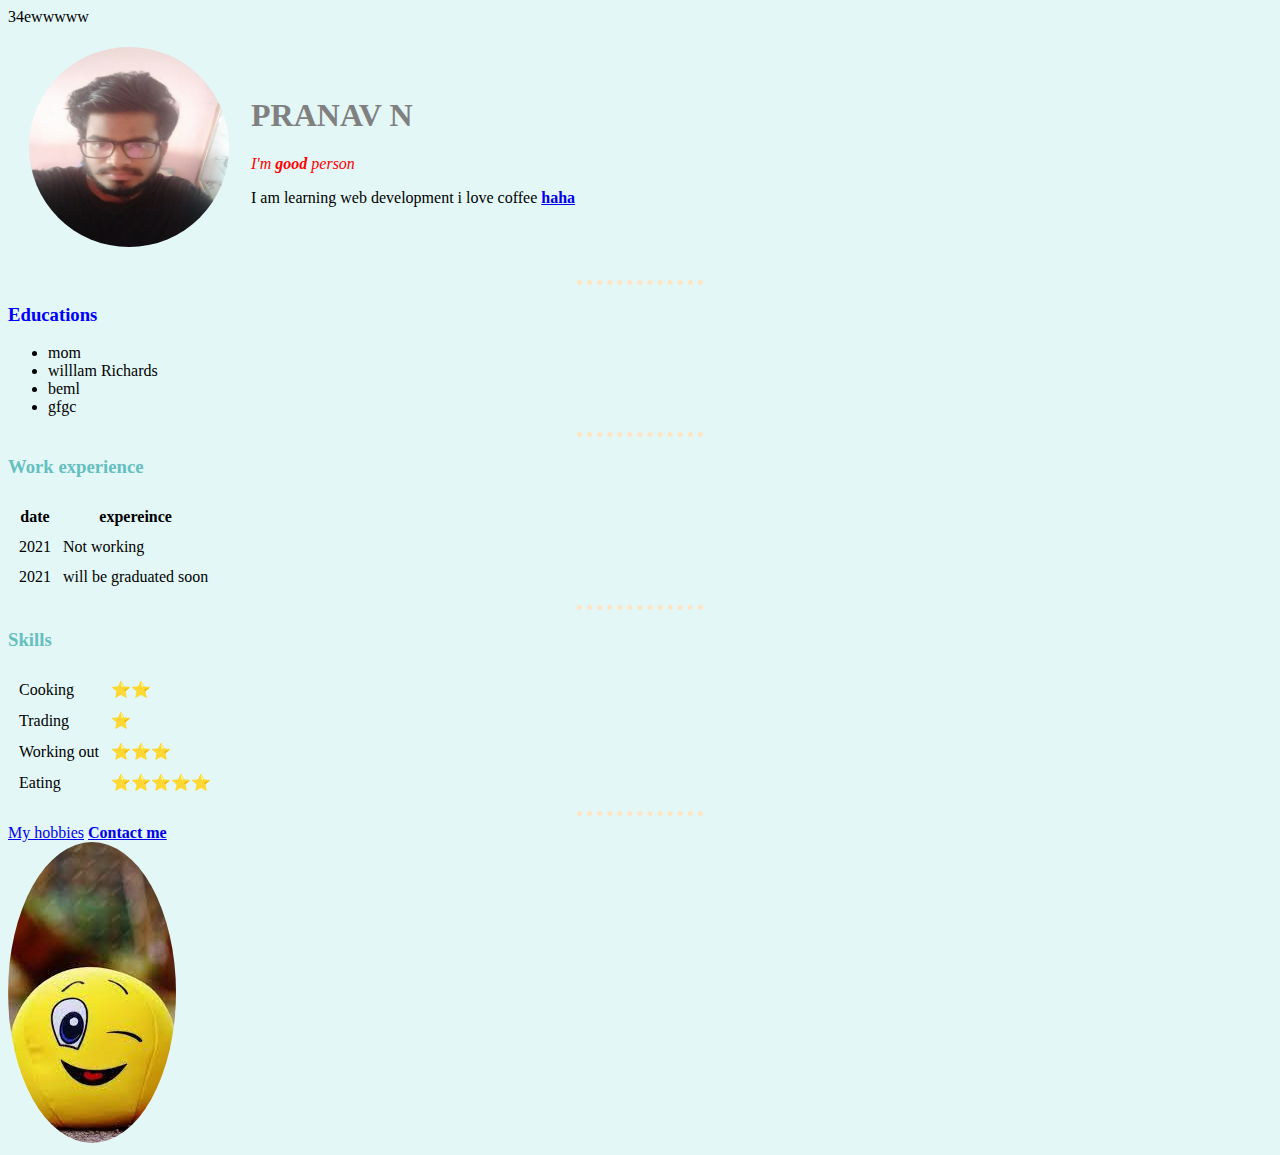
<file: html-personal_site/index.html>
<!DOCTYPE html>
<html lang="en">

<head>
    <meta charset="UTF-8">
    <meta name="viewport" content="width=device-width, initial-scale=1.0">
    <title>Pranav's personal site</title>
    <link rel="stylesheet" href="css/Style.css">

</head>

<body>
    <table cellspacing=20>
        <tr>
            <td><img class="profile" src="pranavpp.jpg" alt="Pranav profile picture" width="200" height="200"></td>
            <td>
                <h1 id="heading">PRANAV N</h1>
                <P id="first"><em> I'm <strong>good</strong> person</em></P>
                <p>I am learning web development i love coffee <strong><a href="htts://facebook.com">haha</a></strong>
                </p>
            </td>
        </tr>
34ewwwww
    </table>



    <hr>
    <h3 id="edu">Educations</h3>
    <ul>
        <li>mom</li>
        <li>willlam Richards</li>
        <li>beml </li>
        <li>gfgc</li>
    </ul>
    <hr>
    <h3>Work experience</h3>
    <table cellspacing="10">
        <thead>
            <tr>
                <th>date</th>
                <th>expereince</th>
            </tr>
        </thead>
        <tbody>
            <tr>
                <td>2021</td>
                <td>Not working</td>
            </tr>
            <tr>
                <td>2021</td>
                <td>will be graduated soon</td>
            </tr>
        </tbody>
        <tfoot>

        </tfoot>
    </table>
    <hr>
    <h3>Skills</h3>
    <table cellspacing="10">
        <tr>
            <td>Cooking</td>
            <td>⭐⭐</td>
        </tr>
        <tr>
            <td> Trading</td>
            <td>⭐</td>
        </tr>
        <tr>
            <td>Working out</td>
            <td>⭐⭐⭐</td>
        </tr>
        <tr>
            <td>Eating</td>
            <td>⭐⭐⭐⭐⭐</td>
        </tr>
    </table>


    <hr>
    <a href="hobbies.html">My hobbies</a>
    <strong><a href="contact.html">Contact me</a></strong><br>

    <img class="emoji" src="[data-uri]"
        alt="emoji">
</body>

</html>
</file>
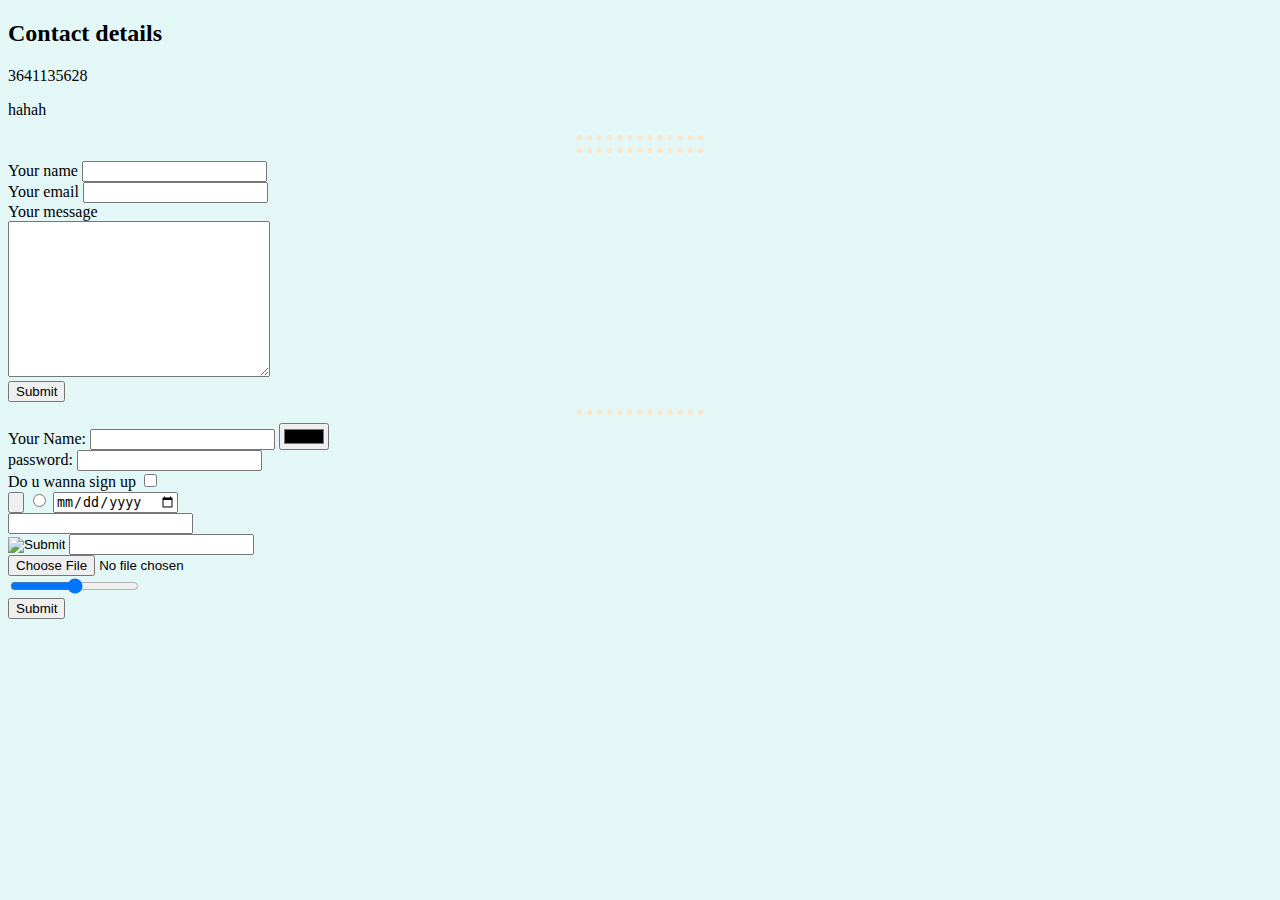
<file: html-personal_site/contact.html>
<!DOCTYPE html>
<html lang="en">

<head>
    <meta charset="UTF-8">
    <meta name="viewport" content="width=device-width, initial-scale=1.0">
    <title>My contact</title>
    <link rel="stylesheet" href="css/Style.css">
</head>

<body>
    <H2>Contact details</H2>
    <p>3641135628</p>
    <p>
        <hahha class="com">hahah</hahha>
    </p>
    <hr>
    <hr>
    <form action="mailto:pranavn0406@gmail.com" method="post" enctype="text/plain">
        <label for="name">Your name</label>
        <input type="text" name="Your name"><br>
        <label for="email">Your email</label>
        <input type="email" name="email"><br>
        <label for="message">Your message</label><br>
        <textarea name="message" id="" cols="30" rows="10"></textarea><br>
        <input type="submit">
        

    </form>
    <hr>

    <form action="">
        <label for="Name">Your Name:</label>
        <input type="text">
        <input type="color"><br>
        <label for="">password:</label>
        <input type="password"><br>
        <label for="signup">Do u wanna sign up</label>
        <input type="checkbox"><br>
        <input type="button">
        <input type="radio">

        <input type="date"><br>
        <input type="email"><br>
        <input type="image">
        <input type="number"><br>
        <input type="file"><br>
        <input type="range"><br>
        <input type="submit">
    </form>
</body>

</html>
</file>
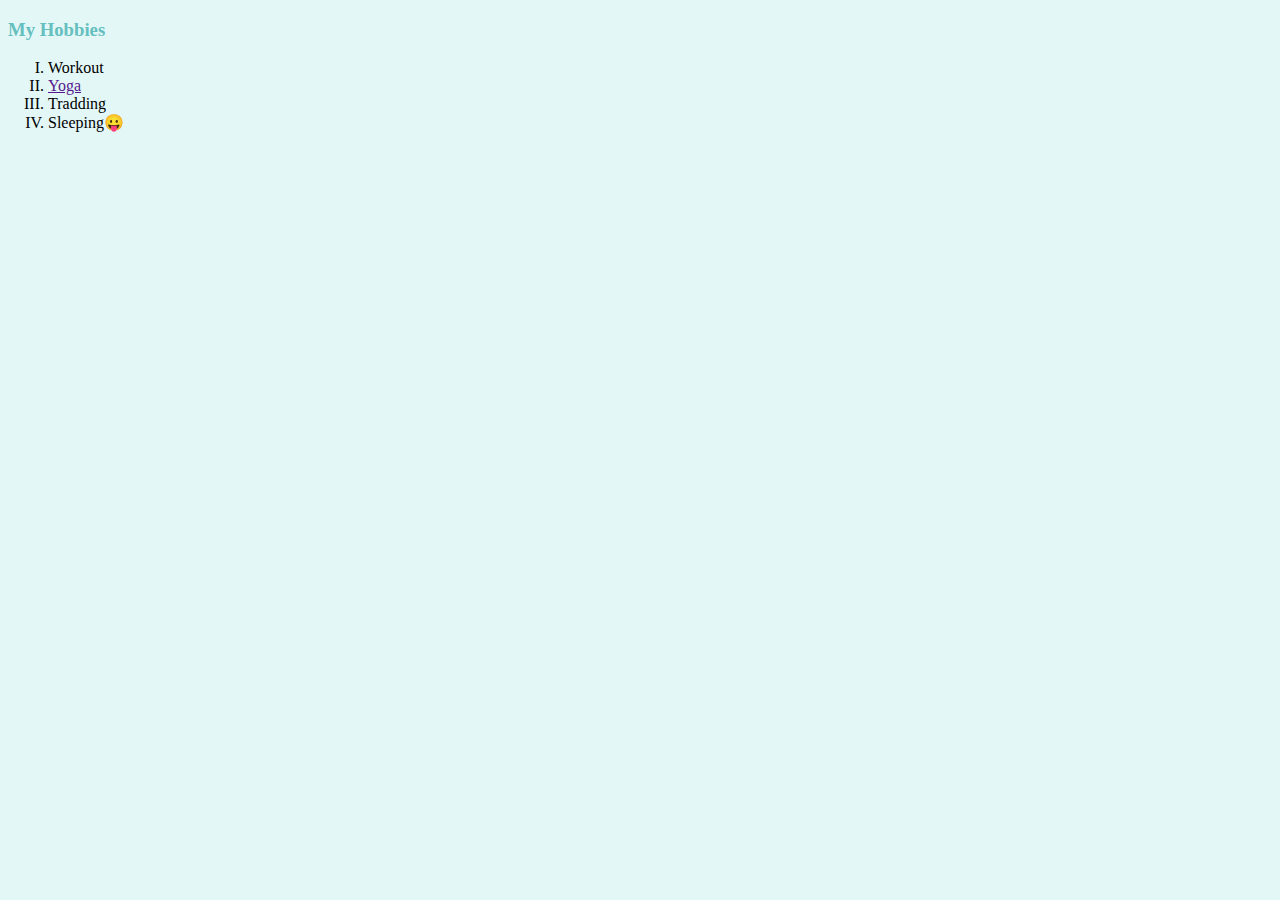
<file: html-personal_site/hobbies.html>
<!DOCTYPE html>
<html lang="en">
<head>
    <meta charset="UTF-8">
    <meta name="viewport" content="width=device-width, initial-scale=1.0">
    <title>MY hobbies</title>
    <link rel="stylesheet" href="css/Style.css">
</head>
<body>
    <h3>  My Hobbies</h3>
    <ol type="I">
        <li>Workout</li>
        <li> <a href="">Yoga</a> </li>
        <li>Tradding</li>
        <li> Sleeping😛</li>
    </ol>
</body>
</html>
</file>
<file: html-personal_site/css/Style.css>
/*################ tag selectors##############*/
body {
    background-color:hsl(180, 57%, 93%);
}
hr {
    height: 0px;
    border-style: none;
    border-top-style: dotted;
    border-color: bisque;
    border-width: 5px;
    
width: 10%;
}
img{
    border-radius: 100%;

}

h1:hover {
    color: #0e7c7c;
    font-family: Arial, Helvetica, sans-serif;
}
h3 {
    color: #66bfbf;
    font-family: Cambria, Cochin, Georgia, Times, 'Times New Roman', serif;
}

/*################ Class selectors- we can have different tag have same class name-##############*/
.profile{
    height: 200px;
}
.emoji:hover{
    border-radius: 0%;
    width: 100px;
}
/*################ id selectors -id shd be different for different tag-no two tag shd have same name-##############*/
#heading{
    color:gray;
}
#edu{
    color: blue;
}
#first{
    color:red;
}
</file>
